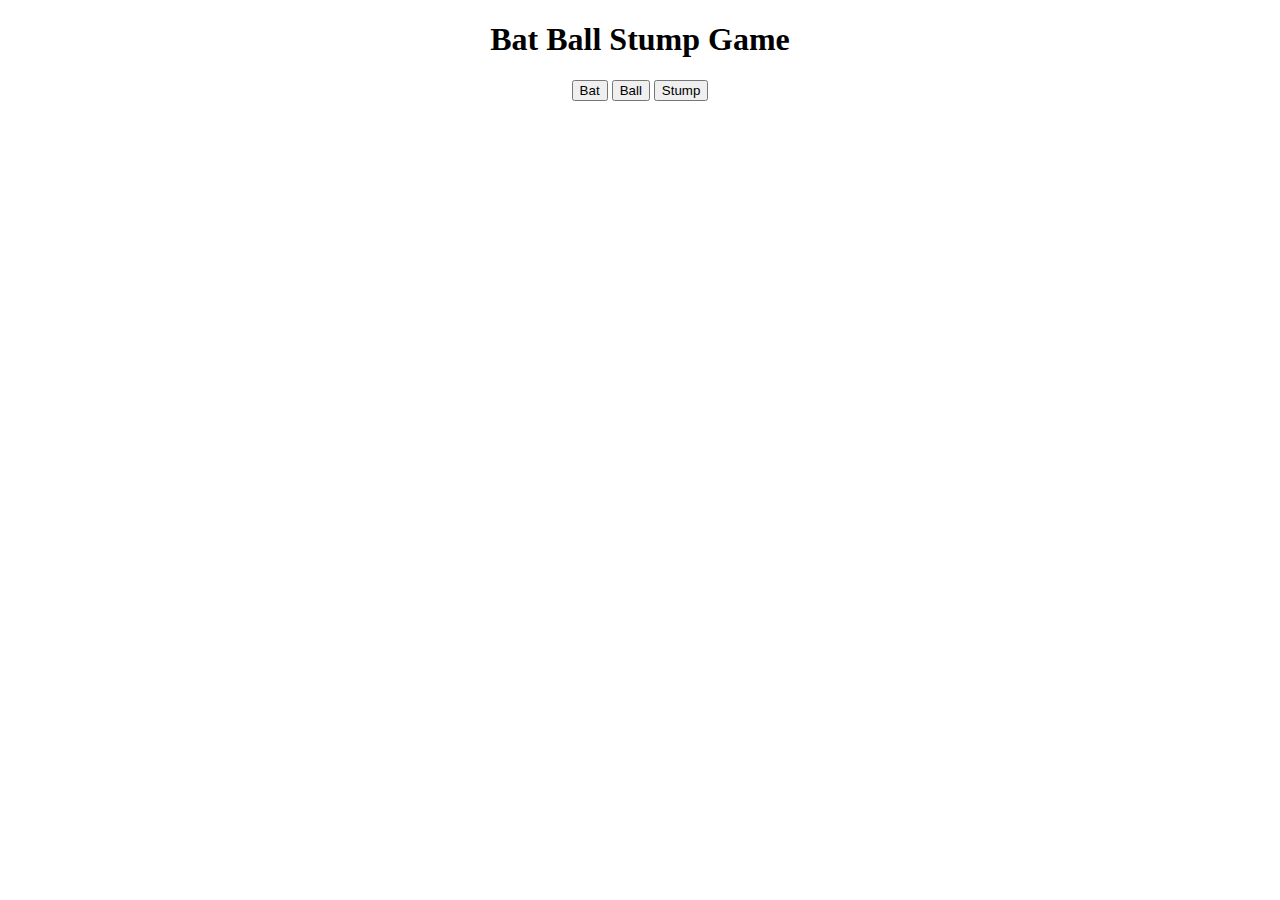
<file: index.html>
<!DOCTYPE html>
<html lang="en">
<head>
  <title>Cricket Game</title>
  <link rel="stylesheet" href="cricket.css">
</head>
<body>
  <h1>Bat Ball Stump Game</h1>
   <button onclick="
   let randomNumber = Math.random() * 3;
   let computerChoice;
   if (randomNumber > 0 && randomNumber <= 1){
    computerChoice = 'Bat';
   }
   else if (randomNumber > 1 && randomNumber <= 2){
    computerChoice = 'Ball';
   }
   else{
    computerChoice = 'Stump';
   }


  let resultMsg;
   if (computerChoice === 'Ball') {
    resultMsg = 'User won.';
   }
   else if (computerChoice === 'Bat'){
    resultMsg ='It is tie.';
   }
   else if (computerChoice === 'Stump'){
    resultMsg = 'computer won.';
   }


  alert(`You have chosen Bat. Computer choice is ${computerChoice} and ${resultMsg}`);
   ">Bat</button>
   

   <button onclick="
   randomNumber = Math.random() * 3;
   let  computerChoice1;
   if (randomNumber > 0 && randomNumber <= 1){
    computerChoice1 = 'Bat';
   }
   else if (randomNumber > 1 && randomNumber <= 2){
    computerChoice1 = 'Ball';
   }
   else{
    computerChoice1 = 'Stump';
   }


  let resultMsg1;
   if (computerChoice1 === 'Ball') {
    resultMsg1 = 'It is tie.';
   }
   else if (computerChoice1 === 'Bat'){
    resultMsg1 ='Computer won.';
   }
   else if (computerChoice1 === 'Stump'){
    resultMsg1 = 'User won.';
   }

  alert(`You have chosen Ball. Computer choice is ${computerChoice1} and ${resultMsg1}`);

   ">Ball</button>


   <button onclick="
   randomNumber = Math.random() * 3;
   let  computerChoice2;
   if (randomNumber > 0 && randomNumber <= 1){
    computerChoice2 = 'Bat';
   }
   else if (randomNumber > 1 && randomNumber <= 2){
    computerChoice2 = 'Ball';
   }
   else{
    computerChoice2 = 'Stump';
   }


  let resultMsg2;
   if (computerChoice2 === 'Ball') {
    resultMsg2 = 'Computer won.';
   }
   else if (computerChoice2 === 'Bat'){
    resultMsg2 ='User won.';
   }
   else if (computerChoice2 === 'Stump'){
    resultMsg2 = 'It is tie.';
   }

  alert(`You have chosen Stump. Computer choice is ${computerChoice2} and ${resultMsg2}`);

">Stump</button>

</body>
</html>
</file>
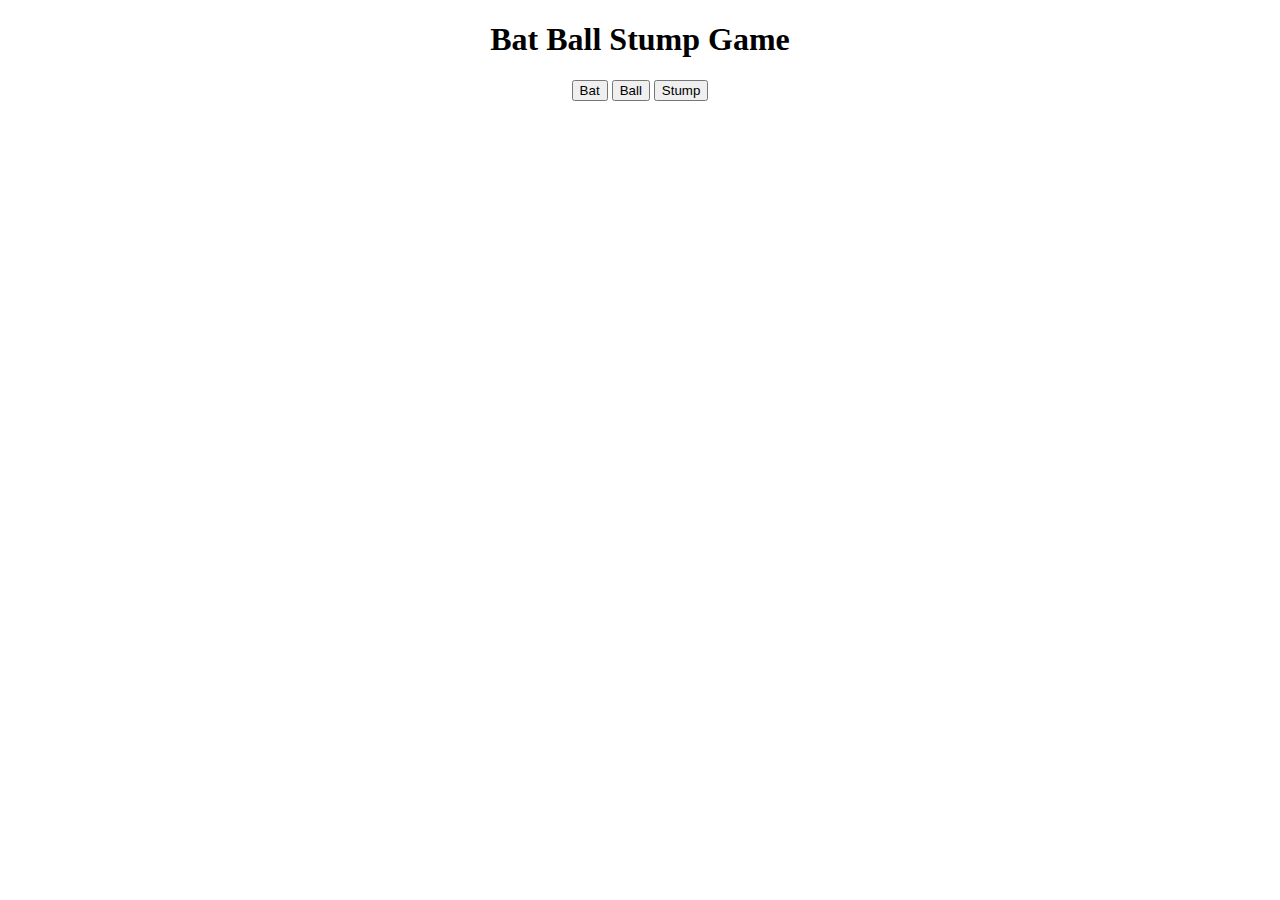
<file: cricket.html>
<!DOCTYPE html>
<html lang="en">
<head>
  <title>Cricket Game</title>
  <link rel="stylesheet" href="cricket.css">
</head>
<body>
  <h1>Bat Ball Stump Game</h1>
   <button onclick="
   let randomNumber = Math.random() * 3;
   let computerChoice;
   if (randomNumber > 0 && randomNumber <= 1){
    computerChoice = 'Bat';
   }
   else if (randomNumber > 1 && randomNumber <= 2){
    computerChoice = 'Ball';
   }
   else{
    computerChoice = 'Stump';
   }


  let resultMsg;
   if (computerChoice === 'Ball') {
    resultMsg = 'User won.';
   }
   else if (computerChoice === 'Bat'){
    resultMsg ='It is tie.';
   }
   else if (computerChoice === 'Stump'){
    resultMsg = 'computer won.';
   }


  alert(`You have chosen Bat. Computer choice is ${computerChoice} and ${resultMsg}`);
   ">Bat</button>
   

   <button onclick="
   randomNumber = Math.random() * 3;
   let  computerChoice1;
   if (randomNumber > 0 && randomNumber <= 1){
    computerChoice1 = 'Bat';
   }
   else if (randomNumber > 1 && randomNumber <= 2){
    computerChoice1 = 'Ball';
   }
   else{
    computerChoice1 = 'Stump';
   }


  let resultMsg1;
   if (computerChoice1 === 'Ball') {
    resultMsg1 = 'It is tie.';
   }
   else if (computerChoice1 === 'Bat'){
    resultMsg1 ='Computer won.';
   }
   else if (computerChoice1 === 'Stump'){
    resultMsg1 = 'User won.';
   }

  alert(`You have chosen Ball. Computer choice is ${computerChoice1} and ${resultMsg1}`);

   ">Ball</button>


   <button onclick="
   randomNumber = Math.random() * 3;
   let  computerChoice2;
   if (randomNumber > 0 && randomNumber <= 1){
    computerChoice2 = 'Bat';
   }
   else if (randomNumber > 1 && randomNumber <= 2){
    computerChoice2 = 'Ball';
   }
   else{
    computerChoice2 = 'Stump';
   }


  let resultMsg2;
   if (computerChoice2 === 'Ball') {
    resultMsg2 = 'Computer won.';
   }
   else if (computerChoice2 === 'Bat'){
    resultMsg2 ='User won.';
   }
   else if (computerChoice2 === 'Stump'){
    resultMsg2 = 'It is tie.';
   }

  alert(`You have chosen Stump. Computer choice is ${computerChoice2} and ${resultMsg2}`);

">Stump</button>

</body>
</html>
</file>
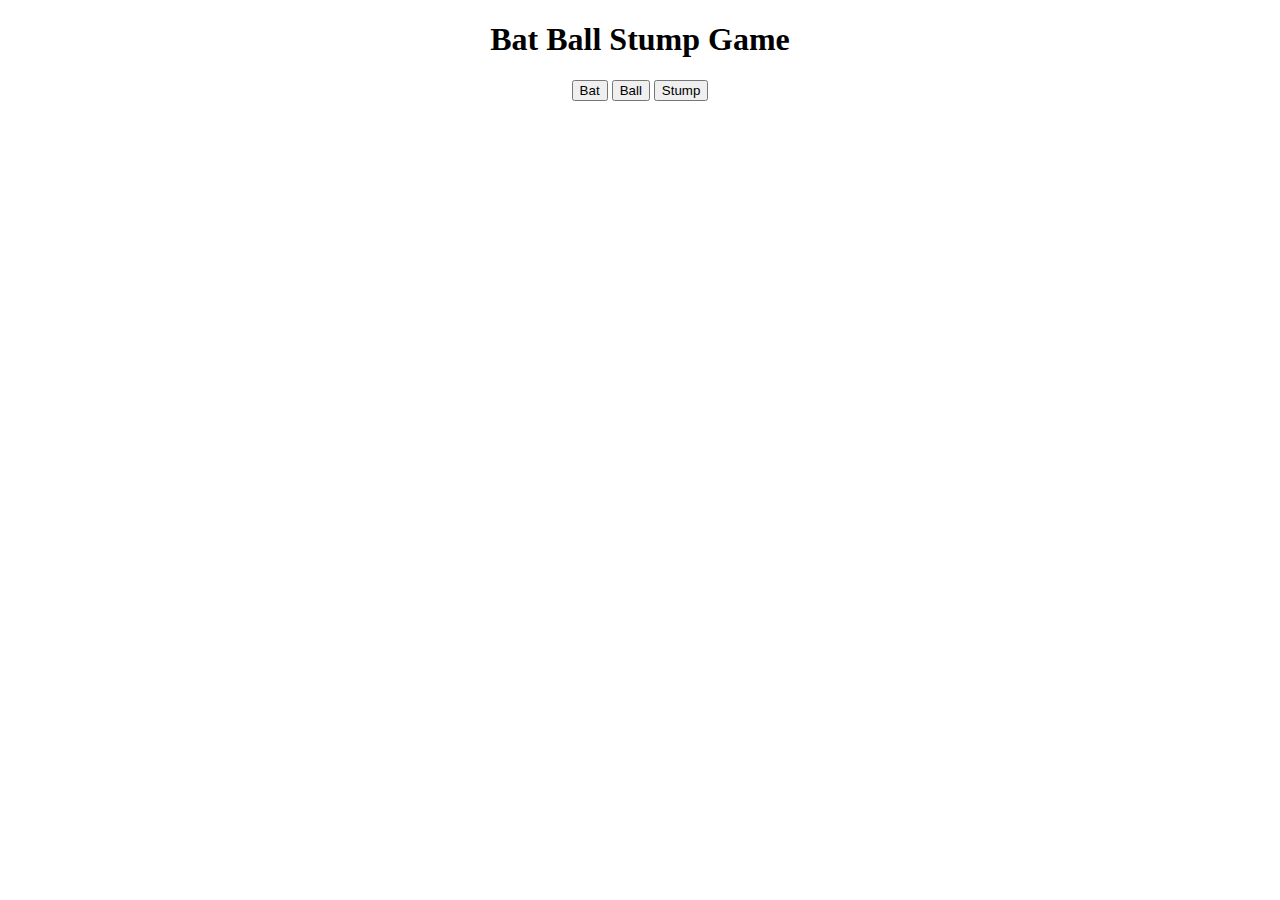
<file: cricketByfunction.html>
<!DOCTYPE html>
<html lang="en">
<head>
  <title>Cricket Game</title>
  <link rel="stylesheet" href="cricket.css">
</head>
<style>
  body{
    text-align: center;
  }
</style>
<body>
  <h1>Bat Ball Stump Game</h1>
   <button onclick="
    generateComputerChoice();
  
  let resultMsg;
   if (computerChoice === 'Ball') {
    resultMsg = 'User won.';
   }
   else if (computerChoice === 'Bat'){
    resultMsg ='It is tie.';
   }
   else if (computerChoice === 'Stump'){
    resultMsg = 'computer won.';
   }


  alert(`You have chosen Bat. Computer choice is ${computerChoice} and ${resultMsg}`);
   ">Bat</button>
   

   <button onclick="
    generateComputerChoice();

   let resultMsg1;
   if (computerChoice === 'Ball') {
    resultMsg1 = 'It is tie.';
   }
   else if (computerChoice === 'Bat'){
    resultMsg1 ='Computer won.';
   }
   else if (computerChoice === 'Stump'){
    resultMsg1 = 'User won.';
   }

  alert(`You have chosen Ball. Computer choice is ${computerChoice} and ${resultMsg1}`);

   ">Ball</button>


   <button onclick="
  generateComputerChoice();

   let resultMsg2;
   if (computerChoice === 'Ball') {
    resultMsg2 = 'Computer won.';
   }
   else if (computerChoice === 'Bat'){
    resultMsg2 ='User won.';
   }
   else if (computerChoice === 'Stump'){
    resultMsg2 = 'It is tie.';
   }

  alert(`You have chosen Stump. Computer choice is ${computerChoice} and ${resultMsg2}`);

">Stump</button>

<script>
   let computerChoice;
   function generateComputerChoice(){
     let randomNumber = Math.random() * 3;
        if (randomNumber > 0 && randomNumber <= 1){
        computerChoice = 'Bat';
        }
        else if (randomNumber > 1 && randomNumber <= 2){
        computerChoice = 'Ball';
        }
        else{
        computerChoice = 'Stump';
        }
   }
  
</script>
</body>
</html>
</file>
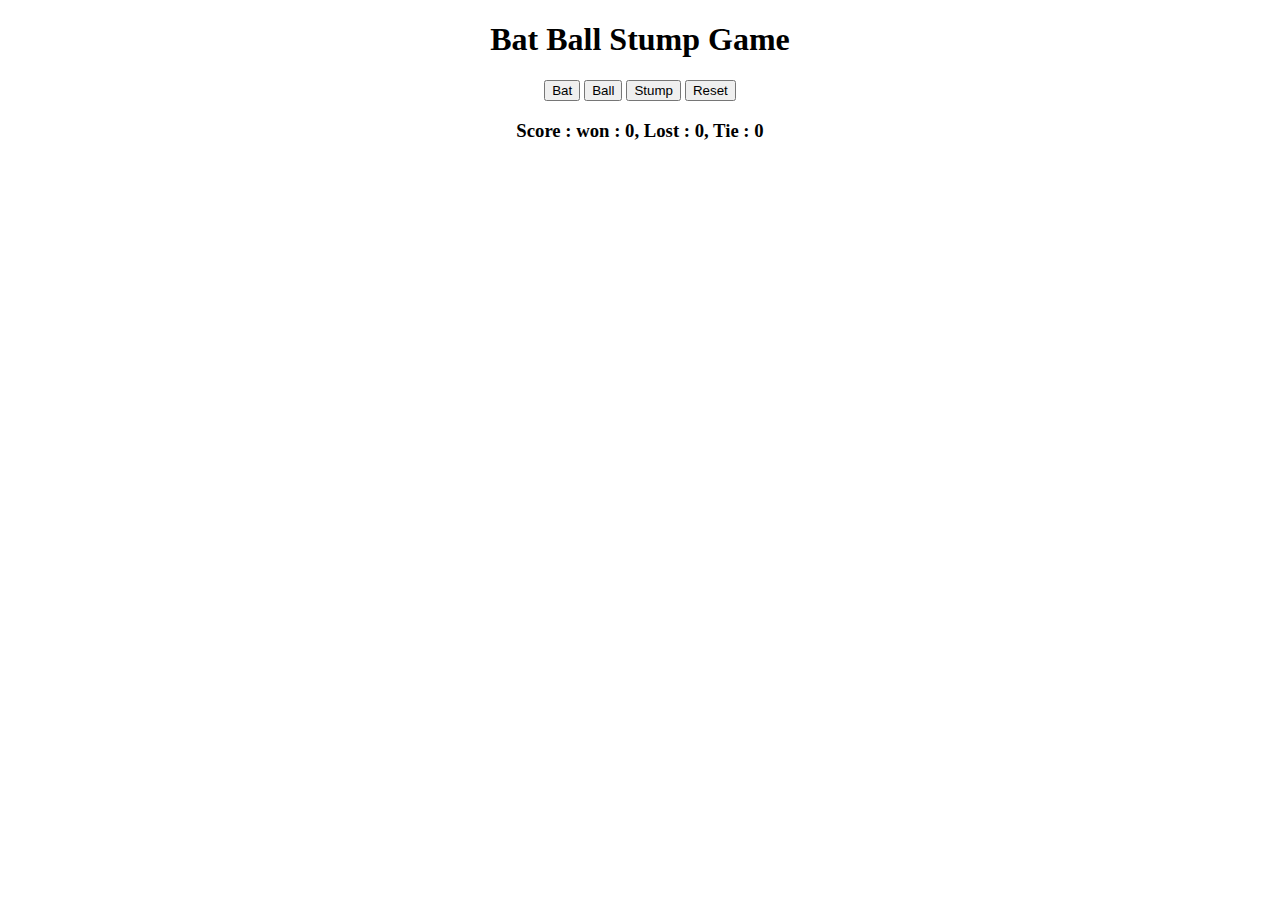
<file: CricketByLocalStorage.html>
<!DOCTYPE html>
<html lang="en">
<head>
  <title>Cricket Game</title>
  <link rel="stylesheet" href="cricket.css">
</head>
<style>
  body{
    text-align: center;
  }
</style>
<body>
  <h1>Bat Ball Stump Game</h1>
   <button onclick="
    let computerChoice = generateComputerChoice();
    let resultMsg = getResult('Bat', computerChoice);
    showResult('Bat', computerChoice, resultMsg);
   ">Bat</button>
   

   <button onclick="
  computerChoice = generateComputerChoice();
  let resultMsg1 = getResult('Ball', computerChoice);
  showResult('Ball', computerChoice, resultMsg1);

   ">Ball</button>


   <button onclick="
  computerChoice = generateComputerChoice();
  let resultMsg2 = getResult('Stump', computerChoice);
  showResult('Stump', computerChoice, resultMsg2);

">Stump</button>

<button onclick="localStorage.clear()
  resetScore();
">Reset</button> 

<h3 id="user-move"></h3>
<h3 id="computer-move"></h3>
<h3 id="result"></h3>
<h3 id="score"></h3>

<script>
let scoreStr = localStorage.getItem('score');
let score;
resetScore(scoreStr);

  function resetScore(scoreStr){
    score = scoreStr ? JSON.parse(scoreStr) : {
      win : 0,
      lost : 0,
      tie : 0,
    };

    score.displayScore =  function(){
      return `Score : won : ${score.win}, Lost : ${score.lost}, Tie : ${score.tie}`;
    };
    showResult();
  }

   function generateComputerChoice(){
     let randomNumber = Math.random() * 3;
        if (randomNumber > 0 && randomNumber <= 1){
        return 'Bat';
        }
        else if (randomNumber > 1 && randomNumber <= 2){
        return 'Ball';
        }
        else{
        return 'Stump';
        }
        return computerChoice;
   }

   function getResult(userMove, computerMove){
      if (userMove == 'Bat') {
         if (computerMove === 'Ball') {
          score.win++;
          return 'User won.';
        }
        else if (computerMove === 'Bat'){
          score.tie++;
          return 'It is tie.';
        }
        else if (computerMove === 'Stump'){
          score.lost++;
          return 'Computer won.';
        }
      }

       else if (userMove === 'Ball'){
        if (computerMove === 'Ball') {
          score.tie++;
          return 'It is tie.';
        }
        else if (computerMove === 'Bat'){
          score.lost++;
           return 'Computer won.';
        }
        else if (computerMove === 'Stump'){
          score.win++;
          return 'User won.';
        }
      }
      
      else {
        if (computerMove === 'Ball') {
          score.lost++;
          return 'Computer won.';
        }
        else if (computerMove === 'Bat'){
          score.win++;
          return 'User won.';
        }
        else if (computerMove === 'Stump'){
          score.tie++;
          return 'It is tie.';
        }
      }
   }

  //  console.log(score);
   function showResult(userMove, computerMove, result) {
      localStorage.setItem('score', JSON.stringify(score));
      document.querySelector('#user-move').innerText = 
        userMove !== undefined ? `You have chosen ${userMove}` : '';

      document.querySelector('#computer-move').innerText = 
        computerMove !== undefined ? `Computer choice is ${computerMove}` : '';

       document.querySelector('#result').innerText = 
       result !== undefined ? result : '';

       document.querySelector('#score').innerText = score.displayScore();
   }
  
</script>
</body>
</html>
</file>
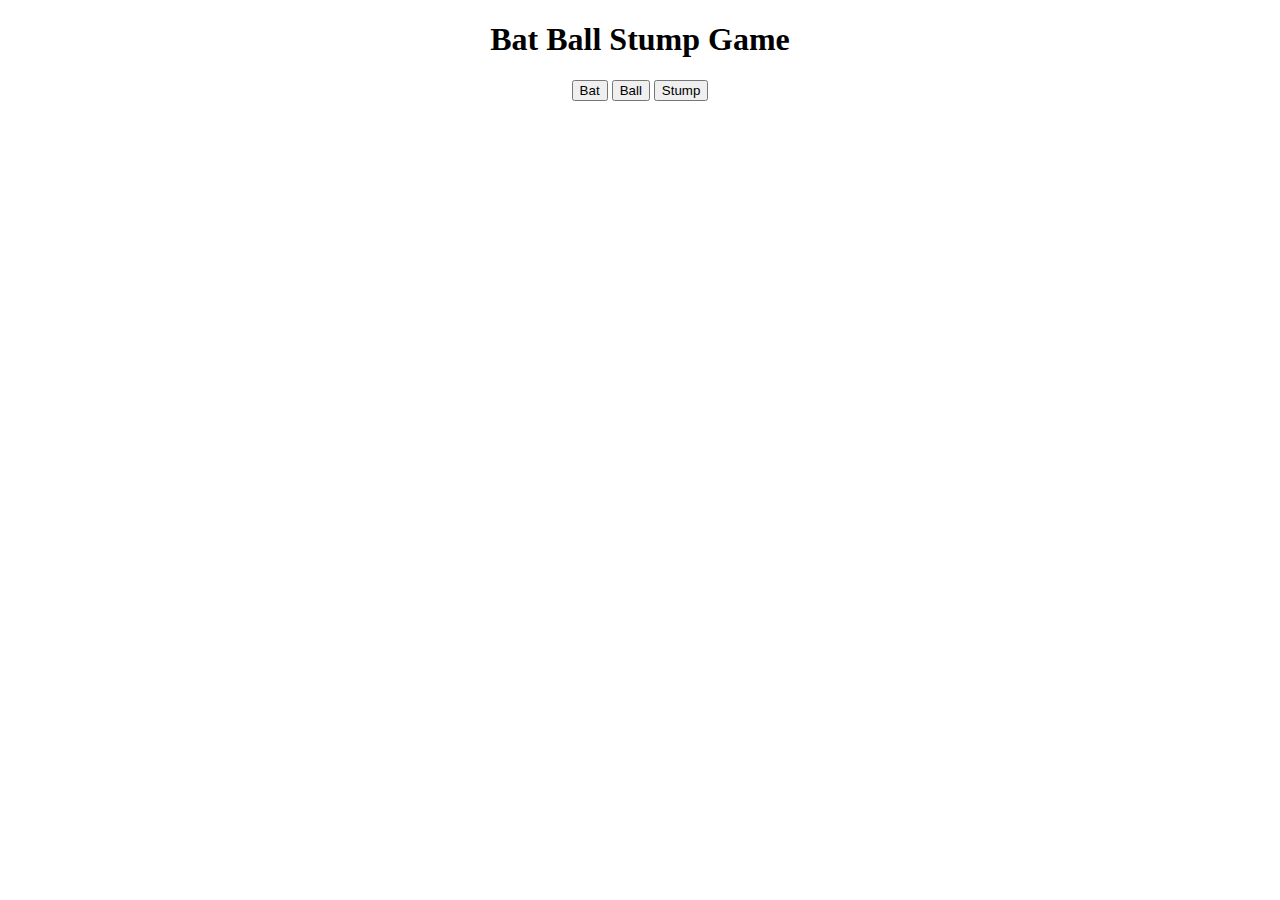
<file: cricketByObject.html>
<!DOCTYPE html>
<html lang="en">
<head>
  <title>Cricket Game</title>
  <link rel="stylesheet" href="cricket.css">
</head>
<style>
  body{
    text-align: center;
  }
</style>
<body>
  <h1>Bat Ball Stump Game</h1>
   <button onclick="
    let computerChoice = generateComputerChoice();
    let resultMsg = getResult('Bat', computerChoice);
    showResult('Bat', computerChoice, resultMsg);
   ">Bat</button>
   

   <button onclick="
  computerChoice = generateComputerChoice();
  let resultMsg1 = getResult('Ball', computerChoice);
  showResult('Ball', computerChoice, resultMsg1);

   ">Ball</button>


   <button onclick="
  computerChoice = generateComputerChoice();
  let resultMsg2 = getResult('Stump', computerChoice);
  showResult('Stump', computerChoice, resultMsg2);

">Stump</button>

<script>

let score = {
  win : 0,
  lost : 0,
  tie : 0,
  displayScore: function(){
    return `won : ${score.win}, Lost : ${score.lost}, Tie : ${score.tie}`;
  }
}

   function generateComputerChoice(){
     let randomNumber = Math.random() * 3;
        if (randomNumber > 0 && randomNumber <= 1){
        return 'Bat';
        }
        else if (randomNumber > 1 && randomNumber <= 2){
        return 'Ball';
        }
        else{
        return 'Stump';
        }
        return computerChoice;
   }

   function getResult(userMove, computerMove){
      if (userMove == 'Bat') {
         if (computerMove === 'Ball') {
          score.win++;
          return 'User won.';
        }
        else if (computerMove === 'Bat'){
          score.tie++;
          return 'It is tie.';
        }
        else if (computerMove === 'Stump'){
          score.lost++;
          return 'Computer won.';
        }
      }

       else if (userMove === 'Ball'){
        if (computerMove === 'Ball') {
          score.tie++;
          return 'It is tie.';
        }
        else if (computerMove === 'Bat'){
          score.lost++;
           return 'Computer won.';
        }
        else if (computerMove === 'Stump'){
          score.win++;
          return 'User won.';
        }
      }
      
      else {
        if (computerMove === 'Ball') {
          score.lost++;
          return 'Computer won.';
        }
        else if (computerMove === 'Bat'){
          score.win++;
          return 'User won.';
        }
        else if (computerMove === 'Stump'){
          score.tie++;
          return 'It is tie.';
        }
      }
   }

  //  console.log(score);
   function showResult(userMove, computerMove, result) {
      alert(`You have chosen ${userMove}. Computer choice is ${computerMove} 
      
      ${result}
      
      ${score.displayScore()} `);
   }
  
</script>
</body>
</html>
</file>
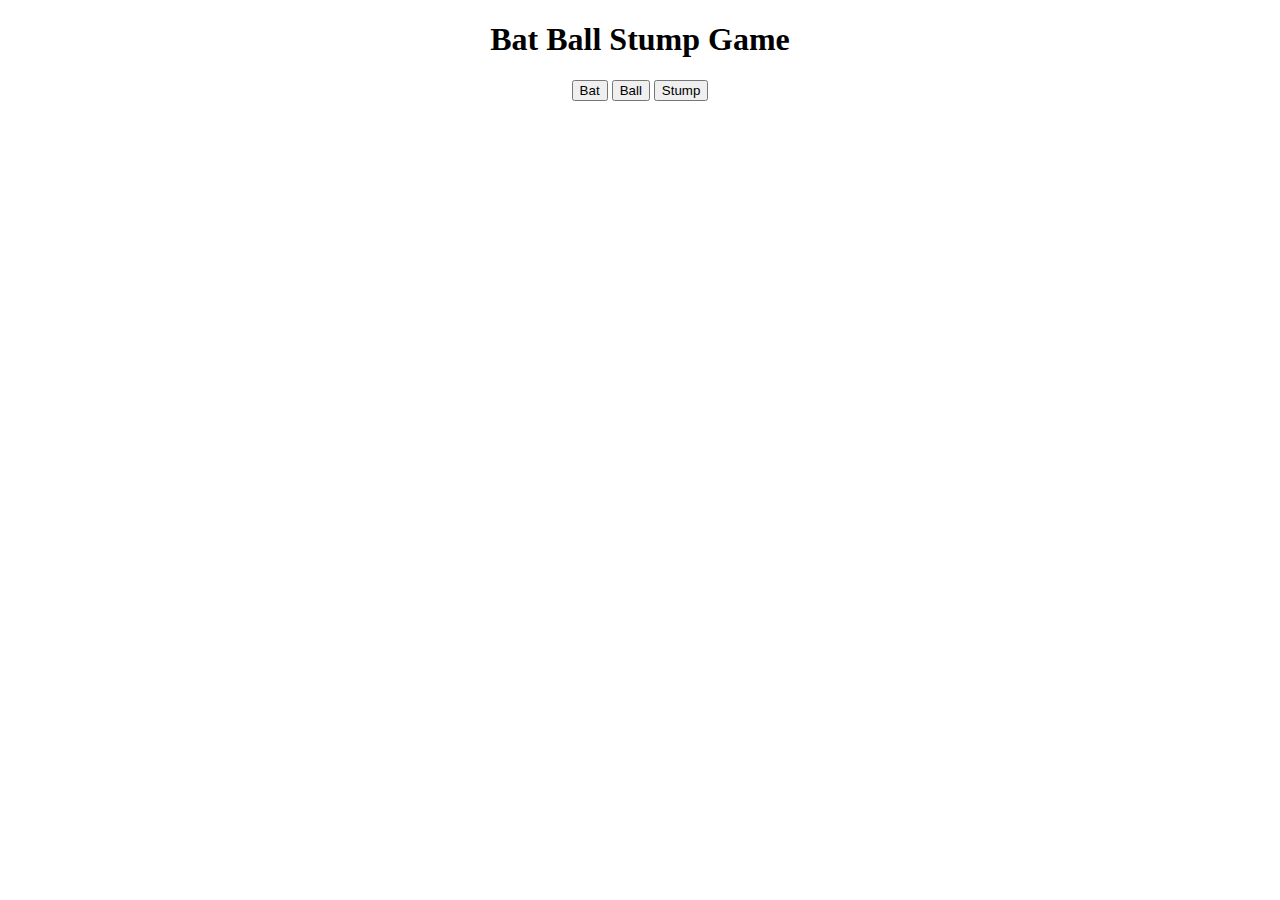
<file: cricketByReturn.html>
<!DOCTYPE html>
<html lang="en">
<head>
  <title>Cricket Game</title>
  <link rel="stylesheet" href="cricket.css">
</head>
<style>
  body{
    text-align: center;
  }
</style>
<body>
  <h1>Bat Ball Stump Game</h1>
   <button onclick="
    let computerChoice = generateComputerChoice();
    let resultMsg = getResult('Bat', computerChoice);
    showResult('Bat', computerChoice, resultMsg);
   ">Bat</button>
   

   <button onclick="
  computerChoice = generateComputerChoice();
  let resultMsg1 = getResult('Ball', computerChoice);
  showResult('Ball', computerChoice, resultMsg1);

   ">Ball</button>


   <button onclick="
  computerChoice = generateComputerChoice();
  let resultMsg2 = getResult('Stump', computerChoice);
  showResult('Stump', computerChoice, resultMsg2);

">Stump</button>

<script>
   function generateComputerChoice(){
     let randomNumber = Math.random() * 3;
        if (randomNumber > 0 && randomNumber <= 1){
        return 'Bat';
        }
        else if (randomNumber > 1 && randomNumber <= 2){
        return 'Ball';
        }
        else{
        return 'Stump';
        }
        return computerChoice;
   }

   function getResult(userMove, computerMove){
      if (userMove == 'Bat') {
         if (computerMove === 'Ball') {
          return 'User won.';
        }
        else if (computerMove === 'Bat'){
          return 'It is tie.';
        }
        else if (computerMove === 'Stump'){
          return 'Computer won.';
        }
      }

       else if (userMove === 'Ball'){
        if (computerMove === 'Ball') {
          return 'It is tie.';
        }
        else if (computerMove === 'Bat'){
           return 'Computer won.';
        }
        else if (computerMove === 'Stump'){
          return 'User won.';
        }
      }
      
      else {
        if (computerMove === 'Ball') {
          return 'Computer won.';
        }
        else if (computerMove === 'Bat'){
          return 'User won.';
        }
        else if (computerMove === 'Stump'){
          return 'It is tie.';
        }
      }
   }

   function showResult(userMove, computerMove, result) {
      alert(`You have chosen ${userMove}. Computer choice is ${computerMove} and ${result}`);
   }
  
</script>
</body>
</html>
</file>
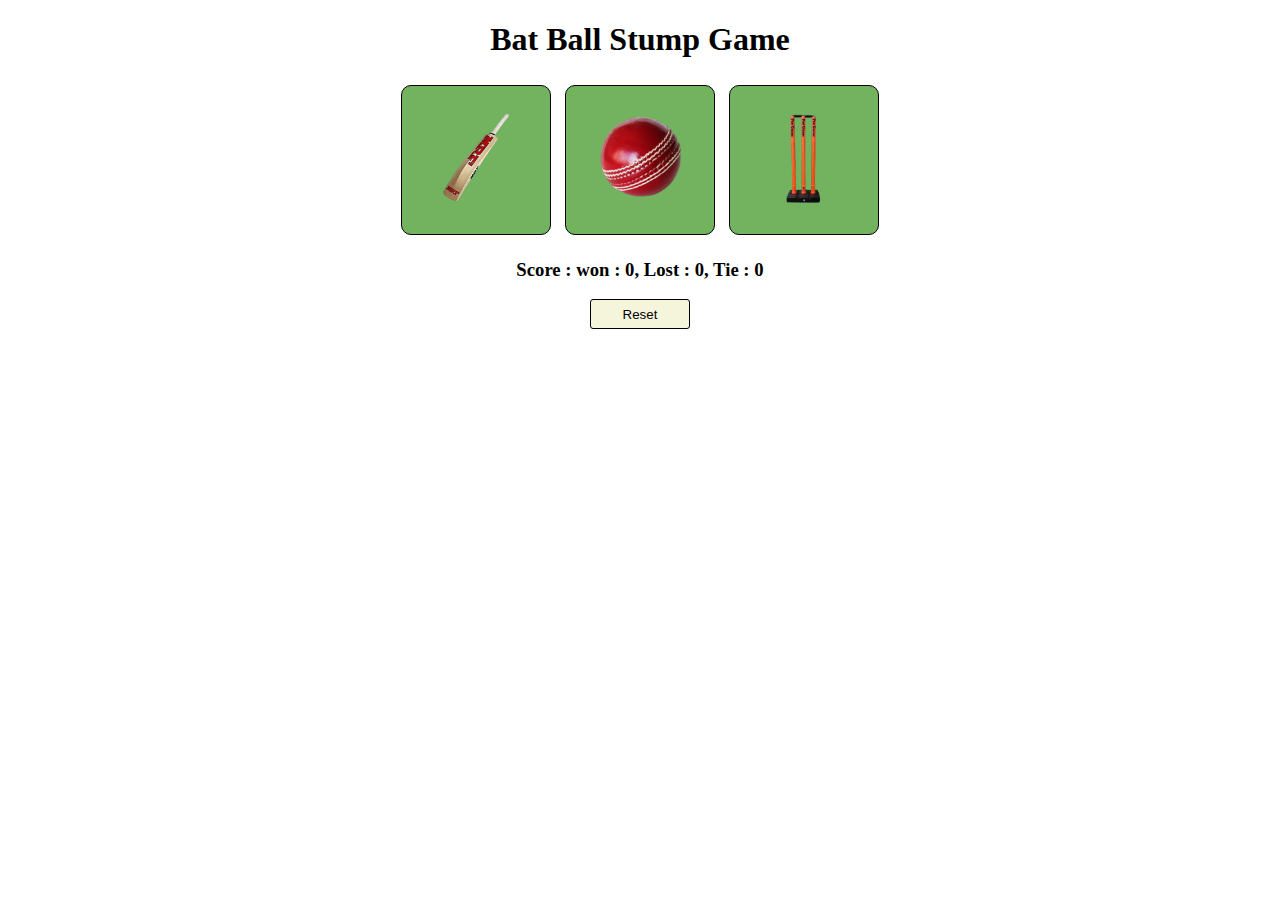
<file: cricketUsingImage.html>
<!DOCTYPE html>
<html lang="en">
<head>
  <title>Cricket Game</title>
  <link rel="stylesheet" href="cricket.css">
</head>
<body>
  <h1>Bat Ball Stump Game</h1>

   <button class="choice-button" onclick="
    let computerChoice = generateComputerChoice();
    let resultMsg = getResult('Bat', computerChoice);
    showResult('Bat', computerChoice, resultMsg);
   ">
  <img src="bbbatt.jpg" alt="Bat Image" class="choice-image"> 
  </button>
   

   <button class="choice-button" onclick="
  computerChoice = generateComputerChoice();
  let resultMsg1 = getResult('Ball', computerChoice);
  showResult('Ball', computerChoice, resultMsg1);
  ">
  <img src="Ballll.jpg" alt="Ball Image" class="choice-image"> 
  </button>


   <button class="choice-button" onclick="
  computerChoice = generateComputerChoice();
  let resultMsg2 = getResult('Stump', computerChoice);
  showResult('Stump', computerChoice, resultMsg2);
  ">
  <img src="sstumpp.jpg" alt="Stump Image" class="choice-image"> 
  </button>

<h3 id="user-move"></h3>
<h3 id="computer-move"></h3>
<h3 id="result"></h3>
<h3 id="score"></h3>

<button class="reset-button" onclick="localStorage.clear()
  resetScore();
">Reset</button> 

<script>
let scoreStr = localStorage.getItem('score');
let score;
resetScore(scoreStr);

  function resetScore(scoreStr){
    score = scoreStr ? JSON.parse(scoreStr) : {
      win : 0,
      lost : 0,
      tie : 0,
    };

    score.displayScore =  function(){
      return `Score : won : ${score.win}, Lost : ${score.lost}, Tie : ${score.tie}`;
    };
    showResult();
  }

 

   function generateComputerChoice(){
     let randomNumber = Math.random() * 3;
        if (randomNumber > 0 && randomNumber <= 1){
        return 'Bat';
        }
        else if (randomNumber > 1 && randomNumber <= 2){
        return 'Ball';
        }
        else{
        return 'Stump';
        }
        return computerChoice;
   }

   function getResult(userMove, computerMove){
      if (userMove == 'Bat') {
         if (computerMove === 'Ball') {
          score.win++;
          return 'User won.';
        }
        else if (computerMove === 'Bat'){
          score.tie++;
          return 'It is tie.';
        }
        else if (computerMove === 'Stump'){
          score.lost++;
          return 'Computer won.';
        }
      }

       else if (userMove === 'Ball'){
        if (computerMove === 'Ball') {
          score.tie++;
          return 'It is tie.';
        }
        else if (computerMove === 'Bat'){
          score.lost++;
           return 'Computer won.';
        }
        else if (computerMove === 'Stump'){
          score.win++;
          return 'User won.';
        }
      }
      
      else {
        if (computerMove === 'Ball') {
          score.lost++;
          return 'Computer won.';
        }
        else if (computerMove === 'Bat'){
          score.win++;
          return 'User won.';
        }
        else if (computerMove === 'Stump'){
          score.tie++;
          return 'It is tie.';
        }
      }
   }

  //  console.log(score);
   function showResult(userMove, computerMove, result) {
      localStorage.setItem('score', JSON.stringify(score));
      document.querySelector('#user-move').innerText = 
        userMove !== undefined ? `You have chosen ${userMove}` : '';

      document.querySelector('#computer-move').innerText = 
        computerMove !== undefined ? `Computer choice is ${computerMove}` : '';

       document.querySelector('#result').innerText = 
       result !== undefined ? result : '';

       document.querySelector('#score').innerText = score.displayScore();
   }
  
</script>
</body>
</html>
</file>
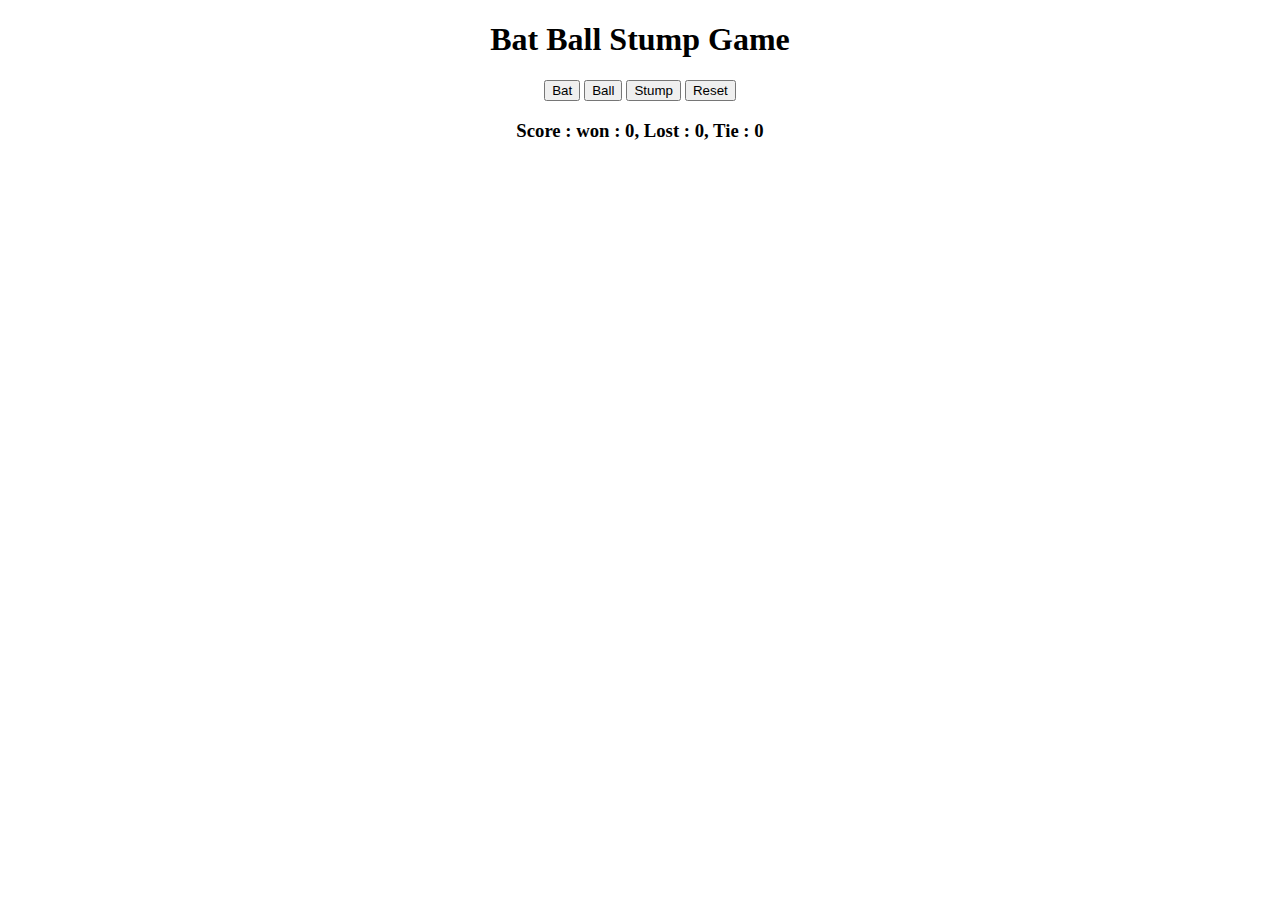
<file: IndexByLocalStorage.html>
<!DOCTYPE html>
<html lang="en">
<head>
  <title>Cricket Game</title>
  <link rel="stylesheet" href="cricket.css">
</head>
<style>
  body{
    text-align: center;
  }
</style>
<body>
  <h1>Bat Ball Stump Game</h1>
   <button onclick="
    let computerChoice = generateComputerChoice();
    let resultMsg = getResult('Bat', computerChoice);
    showResult('Bat', computerChoice, resultMsg);
   ">Bat</button>
   

   <button onclick="
  computerChoice = generateComputerChoice();
  let resultMsg1 = getResult('Ball', computerChoice);
  showResult('Ball', computerChoice, resultMsg1);

   ">Ball</button>


   <button onclick="
  computerChoice = generateComputerChoice();
  let resultMsg2 = getResult('Stump', computerChoice);
  showResult('Stump', computerChoice, resultMsg2);

">Stump</button>

<button onclick="localStorage.clear()
  resetScore();
">Reset</button> 

<h3 id="user-move"></h3>
<h3 id="computer-move"></h3>
<h3 id="result"></h3>
<h3 id="score"></h3>

<script>
let scoreStr = localStorage.getItem('score');
let score;
resetScore(scoreStr);

  function resetScore(scoreStr){
    score = scoreStr ? JSON.parse(scoreStr) : {
      win : 0,
      lost : 0,
      tie : 0,
    };

    score.displayScore =  function(){
      return `Score : won : ${score.win}, Lost : ${score.lost}, Tie : ${score.tie}`;
    };
    showResult();
  }

   function generateComputerChoice(){
     let randomNumber = Math.random() * 3;
        if (randomNumber > 0 && randomNumber <= 1){
        return 'Bat';
        }
        else if (randomNumber > 1 && randomNumber <= 2){
        return 'Ball';
        }
        else{
        return 'Stump';
        }
        return computerChoice;
   }

   function getResult(userMove, computerMove){
      if (userMove == 'Bat') {
         if (computerMove === 'Ball') {
          score.win++;
          return 'User won.';
        }
        else if (computerMove === 'Bat'){
          score.tie++;
          return 'It is tie.';
        }
        else if (computerMove === 'Stump'){
          score.lost++;
          return 'Computer won.';
        }
      }

       else if (userMove === 'Ball'){
        if (computerMove === 'Ball') {
          score.tie++;
          return 'It is tie.';
        }
        else if (computerMove === 'Bat'){
          score.lost++;
           return 'Computer won.';
        }
        else if (computerMove === 'Stump'){
          score.win++;
          return 'User won.';
        }
      }
      
      else {
        if (computerMove === 'Ball') {
          score.lost++;
          return 'Computer won.';
        }
        else if (computerMove === 'Bat'){
          score.win++;
          return 'User won.';
        }
        else if (computerMove === 'Stump'){
          score.tie++;
          return 'It is tie.';
        }
      }
   }

  //  console.log(score);
   function showResult(userMove, computerMove, result) {
      localStorage.setItem('score', JSON.stringify(score));
      document.querySelector('#user-move').innerText = 
        userMove !== undefined ? `You have chosen ${userMove}` : '';

      document.querySelector('#computer-move').innerText = 
        computerMove !== undefined ? `Computer choice is ${computerMove}` : '';

       document.querySelector('#result').innerText = 
       result !== undefined ? result : '';

       document.querySelector('#score').innerText = score.displayScore();
   }
  
</script>
</body>
</html>
</file>
<file: cricket.css>
body{
  text-align: center;
}

.choice-button{
  height: 150px;
  width: 150px;
  margin: 5px;
  padding: 20px;
  border: 1px solid black;
  background-color: rgb(115, 179, 96);
  border-radius: 10px;
  cursor: pointer;
}

.choice-image{
  height: 90px;
}

.reset-button{
  height: 30px;
  width: 100px;
  border: 1px solid black;
  border-radius: 3px;
  background-color: beige;
}
</file>
